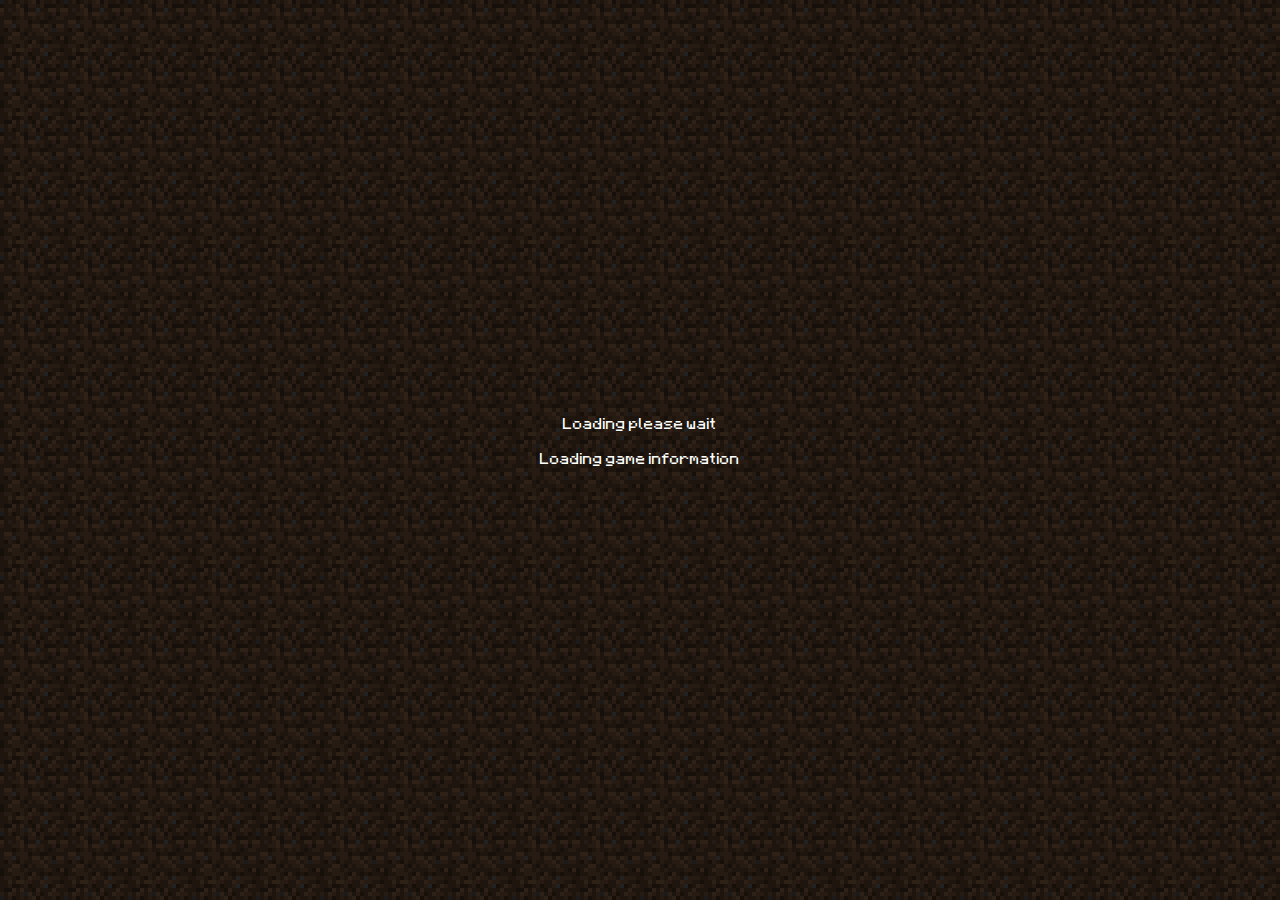
<file: index.html>
<!doctype html>
<html lang="en">
<head>
  <meta charset="utf-8">
  <title>GoldenCraft - Многопользовательская онлайн игра запущена в блокчейне</title>
  <base href="#">
  <meta name="google-site-verification" content="lQx2OJzXnXHB1eMaFezfvrDOp-DVq0uDZligDosEg-M" />
  <meta name="viewport" content="width=device-width, initial-scale=1">
  <meta name="keywords" content="GoldenCraft">
  <meta name="keywords" content="Golden craft">
  <meta name="keywords" content="DappGames">
  <meta name="keywords" content="DappGame">
  <meta name="keywords" content="Майнкрафт в блокчейне">
  <meta name="keywords" content="Игры на блокчейне">
  <meta name="keywords" content="Голден крафт">
  <meta name="keywords" content="Золотой майнкрафт">
  <meta name="keywords" content="Как заработать криптовалюту">
  <meta name="keywords" content="трон">
  <meta name="keywords" content="tron">
  <meta name="keywords" content="trx">
  <meta name="keywords" content="neat developer games">
  <meta name="keywords" content="minecraft blockchain">
  <meta name="keywords" content="Как заработать на блокчейне">
  <meta name="keywords" content="Обзор проекта GoldenCraft">
  <meta name="keywords" content="goldencraft.io">
  <meta name="keywords" content="Что такое goldencraft">
  <meta name="keywords" content="как люди играют в майнкрафт в блокчейне">
  <meta name="keywords" content="как люди играют в майнкрафт и зарабатывают блокчейне">
  <link rel="icon" type="image/x-icon" href="assets/favicon.ico">
<link rel="stylesheet" href="styles.2be6952a13151d9dc1c7.css"></head>
<body class="h-100 p-0">
<p style="overflow: hidden;
    opacity: 0;
    visibility: hidden;
    display: inline-block;
    position: absolute;
    top: -500px;">
  Окунись в увлекательный мир GoldenCraft, развивайся и зарабатывай криптовалюту TRON, вместе с другими игроками.
  Развивайся, продавай редкие предметы другим игрокам и зарабатывай на этом.
</p>
<div class="main h-100">
  <app-root></app-root>
</div>
<script src="assets/libs/tronweb.js"></script>
<script src="assets/libs/timeago.min.js"></script>
<!-- Yandex.Metrika counter -->
<script type="text/javascript" >
    (function(m,e,t,r,i,k,a){m[i]=m[i]||function(){(m[i].a=m[i].a||[]).push(arguments)};
        m[i].l=1*new Date();k=e.createElement(t),a=e.getElementsByTagName(t)[0],k.async=1,k.src=r,a.parentNode.insertBefore(k,a)})
    (window, document, "script", "https://mc.yandex.ru/metrika/tag.js", "ym");

    ym(55187320, "init", {
        clickmap:0,
        trackLinks:0,
        accurateTrackBounce:0,
        webvisor:true
    });
</script>
<!-- Global site tag (gtag.js) - Google Analytics -->
<script async src="https://www.googletagmanager.com/gtag/js?id=UA-147076938-1"></script>
<script>
    window.dataLayer = window.dataLayer || [];
    function gtag(){dataLayer.push(arguments);}
    gtag('js', new Date());

    gtag('config', 'UA-147076938-1');
</script>

<noscript><div><img src="https://mc.yandex.ru/watch/55187320" style="position:absolute; left:-9999px;" alt="" /></div></noscript>
<!-- /Yandex.Metrika counter -->
<script type="text/javascript" src="runtime.4dbee355ca548324d3eb.js"></script><script type="text/javascript" src="es2015-polyfills.c5dd28b362270c767b34.js" nomodule></script><script type="text/javascript" src="polyfills.5beb9fcccf2008179937.js"></script><script type="text/javascript" src="main.a3376cb79432da789a6a.js"></script></body>
</html>
</file>
